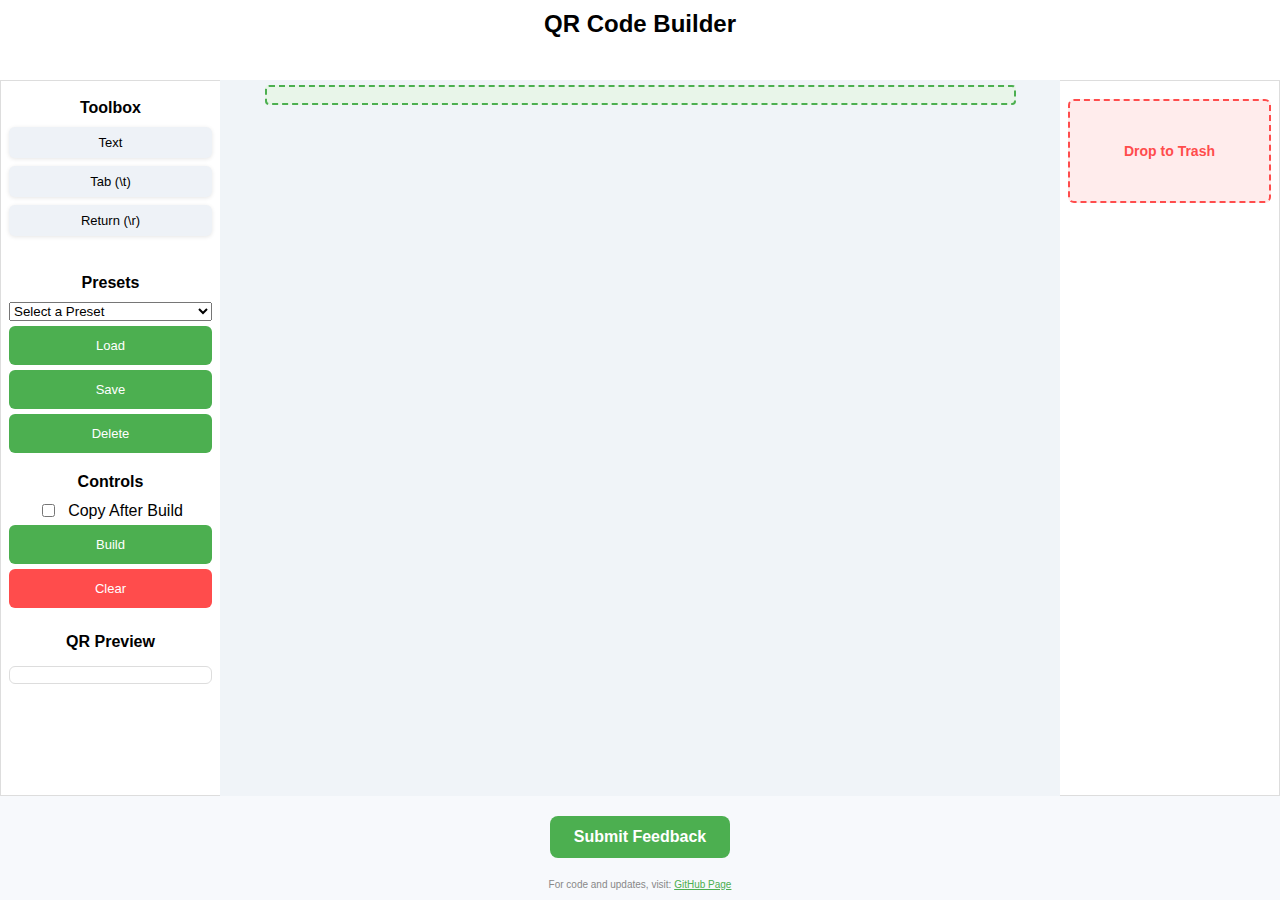
<file: index.html>
<!DOCTYPE html>
<html lang="en">
<head>
<meta charset="UTF-8">
<title>QR Builder – Visual Mode</title>
<style>
:root {
  --color-bg: #f7f9fc;
  --color-canvas: #f0f4f8;
  --color-panel: #ffffff;
  --color-primary: #4caf50;
  --color-danger: #ff4c4c;
  --radius: 6px;
  --side-w: 220px;
  --font: 'Roboto', sans-serif;
  --header-height: 60px;
}

body {
  margin: 0;
  font-family: var(--font);
  background: var(--color-bg);
  display: flex;
  flex-direction: column;
  height: 100vh;
  overflow: hidden;
}

.page-header {
  height: var(--header-height);
  background: var(--color-panel);
  padding: 10px;
  text-align: center;
  font-size: 24px;
  font-weight: bold;
  box-shadow: 0 2px 5px rgba(0,0,0,0.1);
  flex-shrink: 0;
}

.layout {
  flex: 1;
  display: flex;
  overflow: hidden;
}

.panel {
  width: var(--side-w);
  background: var(--color-panel);
  border: 1px solid #ddd;
  padding: 8px;
  box-sizing: border-box;
  display: flex;
  flex-direction: column;
}

.toolbox { border-right: none; }
.garbage { border-left: none; }

.panel h3 {
  text-align: center;
  margin: 10px 0;
  font-size: 16px;
}

.toolbox-item {
  background: #eef2f7;
  margin-bottom: 8px;
  padding: 8px;
  border-radius: var(--radius);
  text-align: center;
  cursor: grab;
  user-select: none;
  font-size: 13px;
  box-shadow: 0 1px 4px rgba(0,0,0,0.1);
}

.qr-preview {
  background: var(--color-panel);
  border: 1px solid #ddd;
  border-radius: var(--radius);
  padding: 8px;
  margin-top: 5px;
  display: flex;
  align-items: center;
  justify-content: center;
}

.qr-preview canvas {
  width: 80px;
  height: 80px;
}

.side-controls {
  margin: 0;
  display: flex;
  flex-direction: column;
  gap: 5px;
}

.side-controls select, .side-controls button, .checkbox-container {
  width: 100%;
}

.checkbox-container {
  display: flex;
  align-items: center;
  justify-content: center;
  gap: 10px;
}

.side-controls button {
  padding: 12px;
  border: none;
  border-radius: var(--radius);
  cursor: pointer;
  font-size: 13px;
  background: var(--color-primary);
  color: white;
  transition: background 0.2s;
}

.side-controls button:hover { background: #45a049; }
.side-controls button.clear { background: var(--color-danger); }
.side-controls button.clear:hover { background: #e03e3e; }

.canvas {
  flex: 1;
  background: var(--color-canvas);
  overflow-y: auto;
  padding: 5px;
  display: flex;
  flex-direction: column;
  gap: 8px;
  align-items: center;
}

.block {
  width: 90%;
  background: var(--color-panel);
  padding: 10px;
  border-radius: var(--radius);
  text-align: center;
  box-shadow: 0 2px 6px rgba(0,0,0,0.1);
  cursor: grab;
  user-select: none;
  font-size: 13px;
}

.dropzone {
  width: 90%;
  height: 16px;
  border: 2px dashed var(--color-primary);
  border-radius: 4px;
  background: #e8f5e9;
}

.garbage-drop {
  height: 100px;
  margin-top: 10px;
  border: 2px dashed var(--color-danger);
  border-radius: var(--radius);
  background: #ffecec;
  display: flex;
  align-items: center;
  justify-content: center;
  color: var(--color-danger);
  font-weight: bold;
  font-size: 14px;
}

.spacer { height: 10px; }
.spacer-lg { height: 20px; }
</style>
</head>
<body>
<header class="page-header">
  QR Code Builder
</header>

<div class="layout">

<aside class="panel toolbox">
  <h3>Toolbox</h3>
  <div class="toolbox-item" draggable="true" data-type="text" title="Insert a plain text block. After inserted, double-click to rename">Text</div>
  <div class="toolbox-item" draggable="true" data-type="tab" title="Insert a Tab character block (\t). After inserted, double-click to rename">Tab (\t)</div>
  <div class="toolbox-item" draggable="true" data-type="return" title="Insert a Return character block (\r). After inserted, double-click to rename">Return (\r)</div>
  <div class="spacer"></div>
	
  <div class="spacer"></div>

  <h3>Presets</h3>
  <div class="side-controls">
    <select id="presetSelect" title="Choose a saved preset"></select>
    <button id="loadPresetBtn" title="Load the selected preset into the canvas">Load</button>
    <button id="savePresetBtn" title="Save the current build as a preset">Save</button>
    <button id="deletePresetBtn" title="Delete the currently selected preset">Delete</button>
  </div>

  <div class="spacer"></div>

  <h3>Controls</h3>
  <div class="side-controls">
    <div class="checkbox-container" title="If enabled, the QR code image will be copied to clipboard after generation">
      <input type="checkbox" id="copyToggle">
      <label for="copyToggle">Copy After Build</label>
    </div>
    <button id="generateBtn" title="Build and display the QR code">Build</button>
    <button id="clearBtn" class="clear" title="Clear all blocks from the canvas">Clear</button>
    <div class="spacer"></div>
  </div>

  <h3>QR Preview</h3>
  <div class="qr-preview" id="qrPreview"></div>
</aside>


<div class="canvas" id="canvas"></div>

<aside class="panel garbage">
  <div id="garbageDrop" class="garbage-drop" title="Drop blocks here to delete them">Drop to Trash</div>
</aside>

</div>

<footer style="margin-top:10px; text-align:center; font-size:10px; color:#888;">
  <a href="https://forms.office.com/r/BQ31NpaecJ" 
	 target="_blank" 
	 style="display: inline-block; background-color: #4CAF50; color: white; padding: 12px 24px; border-radius: 8px; text-decoration: none; font-size: 16px; font-weight: bold; margin-top: 10px;">
	Submit Feedback
  </a>
  <br><br>
  <p>For code and updates, visit: <a href="https://github.com/OffTheClockStudios/QR-Code-Builder/tree/main" target="_blank" style="color:#4CAF50;">GitHub Page</a></p>
</footer>

</body>
<script src="qrcode.min.js"></script>
<script>
const canvasEl = document.getElementById('canvas');
const qrPreview = document.getElementById('qrPreview');
const garbageDrop = document.getElementById('garbageDrop');
const presetSelect = document.getElementById('presetSelect');

const BlockManager = {
  blocks: [],

  add(type, label, pos = null) {
    this.blocks.splice(pos == null ? this.blocks.length : pos, 0, { type, label });
    this.rebuild();
  },

  update(idx, label) {
    this.blocks[idx].label = label;
    this.rebuild();
  },

  clear() {
    this.blocks = [];
    this.rebuild();
    qrPreview.innerHTML = '';
  },

  rebuild() {
    canvasEl.innerHTML = '';
    if (this.blocks.length === 0) {
      canvasEl.append(Drag.createDropzone(0)); // Important: allow dropping even when empty
    } else {
      this.blocks.forEach((b, i) => {
        canvasEl.append(Drag.createDropzone(i), Drag.createBlock(b, i));
      });
      canvasEl.append(Drag.createDropzone(this.blocks.length));
    }
  }
};

const Drag = {
  createBlock(data, idx) {
    const el = document.createElement('div');
    el.className = 'block';
    el.textContent = data.type === 'text' ? data.label : `${data.label} (${data.type})`;
    el.draggable = true;
    el.ondragstart = e => e.dataTransfer.setData('index', idx);
    el.ondblclick = () => {
      const newLabel = prompt('Edit:', data.label);
      if (newLabel != null) BlockManager.update(idx, newLabel);
    };
    return el;
  },

  createDropzone(pos) {
    const dz = document.createElement('div');
    dz.className = 'dropzone';
    dz.ondragover = e => e.preventDefault();
    dz.ondrop = e => {
      e.preventDefault();
      const from = e.dataTransfer.getData('index');
      const type = e.dataTransfer.getData('text');

      if (from !== '') {
        const blk = BlockManager.blocks.splice(from, 1)[0];
        BlockManager.blocks.splice(pos, 0, blk);
      } else if (type) {
        const label = type === 'text' ? prompt('Text:', '') || 'Text' : (type === 'tab' ? '\t' : '\r');
        BlockManager.add(type, label, pos);
      }
      BlockManager.rebuild();
    };
    return dz;
  }
};

document.querySelectorAll('.toolbox-item').forEach(it =>
  it.addEventListener('dragstart', e => e.dataTransfer.setData('text', it.dataset.type))
);

garbageDrop.ondragover = e => e.preventDefault();
garbageDrop.ondrop = e => {
  e.preventDefault();
  const idx = e.dataTransfer.getData('index');
  if (idx !== '') {
    BlockManager.blocks.splice(idx, 1);
    BlockManager.rebuild();
  }
};

const PresetsManager = {
  key: 'qrbuilder_presets',

  getPresets() {
    return JSON.parse(localStorage.getItem(this.key) || '{}');
  },

  savePresets(presets) {
    localStorage.setItem(this.key, JSON.stringify(presets));
  },

  refreshDropdown() {
    const presets = this.getPresets();
    presetSelect.innerHTML = '<option value="">Select a Preset</option>';
    for (const name in presets) {
      const opt = document.createElement('option');
      opt.value = name;
      opt.textContent = name;
      presetSelect.append(opt);
    }
  },

  saveCurrent() {
    const name = prompt('Name this preset:');
    if (!name) return;
    const presets = this.getPresets();
    presets[name] = JSON.parse(JSON.stringify(BlockManager.blocks));
    this.savePresets(presets);
    this.refreshDropdown();
    presetSelect.value = name; // Automatically select the new preset
  },

  loadSelected() {
    const name = presetSelect.value;
    if (!name) return;
    const presets = this.getPresets();
    if (presets[name]) {
      BlockManager.blocks = JSON.parse(JSON.stringify(presets[name]));
      BlockManager.rebuild();
    }
  },

  deleteSelected() {
    const name = presetSelect.value;
    if (!name) return alert('Select a preset to delete.');
    if (!confirm(`Delete preset "${name}"?`)) return;
    const presets = this.getPresets();
    delete presets[name];
    this.savePresets(presets);
    this.refreshDropdown();
    presetSelect.value = '';
  },

  preloadDefaults() {
    if (!localStorage.getItem(this.key)) {
      this.savePresets({
        "Example 01": [
          { type: "text", label: "Hello" },
          { type: "tab", label: "\t" },
          { type: "text", label: "World" },
          { type: "return", label: "\r" },
          { type: "text", label: "Goodbye" }
        ]
      });
    }
    this.refreshDropdown();
  }
};

// Initialization
PresetsManager.preloadDefaults();
BlockManager.rebuild();

document.getElementById('savePresetBtn').onclick = () => PresetsManager.saveCurrent();
document.getElementById('loadPresetBtn').onclick = () => PresetsManager.loadSelected();
document.getElementById('deletePresetBtn').onclick = () => PresetsManager.deleteSelected();
document.getElementById('generateBtn').onclick = () => {
  const payload = BlockManager.blocks.map(b =>
    b.type === 'tab' ? '\t' : b.type === 'return' ? '\r' : b.label
  ).join('');
  
  qrPreview.innerHTML = '';
  new QRCode(qrPreview, { text: payload, width: 120, height: 120 });

  if (document.getElementById('copyToggle').checked) {
    const canvas = qrPreview.querySelector('canvas'); // <-- Look for canvas
    if (canvas) {
      canvas.toBlob(blob => {
        const clipboardItem = new ClipboardItem({ 'image/png': blob });
        navigator.clipboard.write([clipboardItem]).then(() => {
          alert('✅ QR Code copied to clipboard!');
        }).catch(err => {
          console.error('Copy failed:', err);
          alert('❌ Failed to copy QR Code.');
        });
      });
    }
  }
};
document.getElementById('clearBtn').onclick = () => {
  if (confirm('Clear all blocks?')) BlockManager.clear();
};
</script>

</html>
</file>
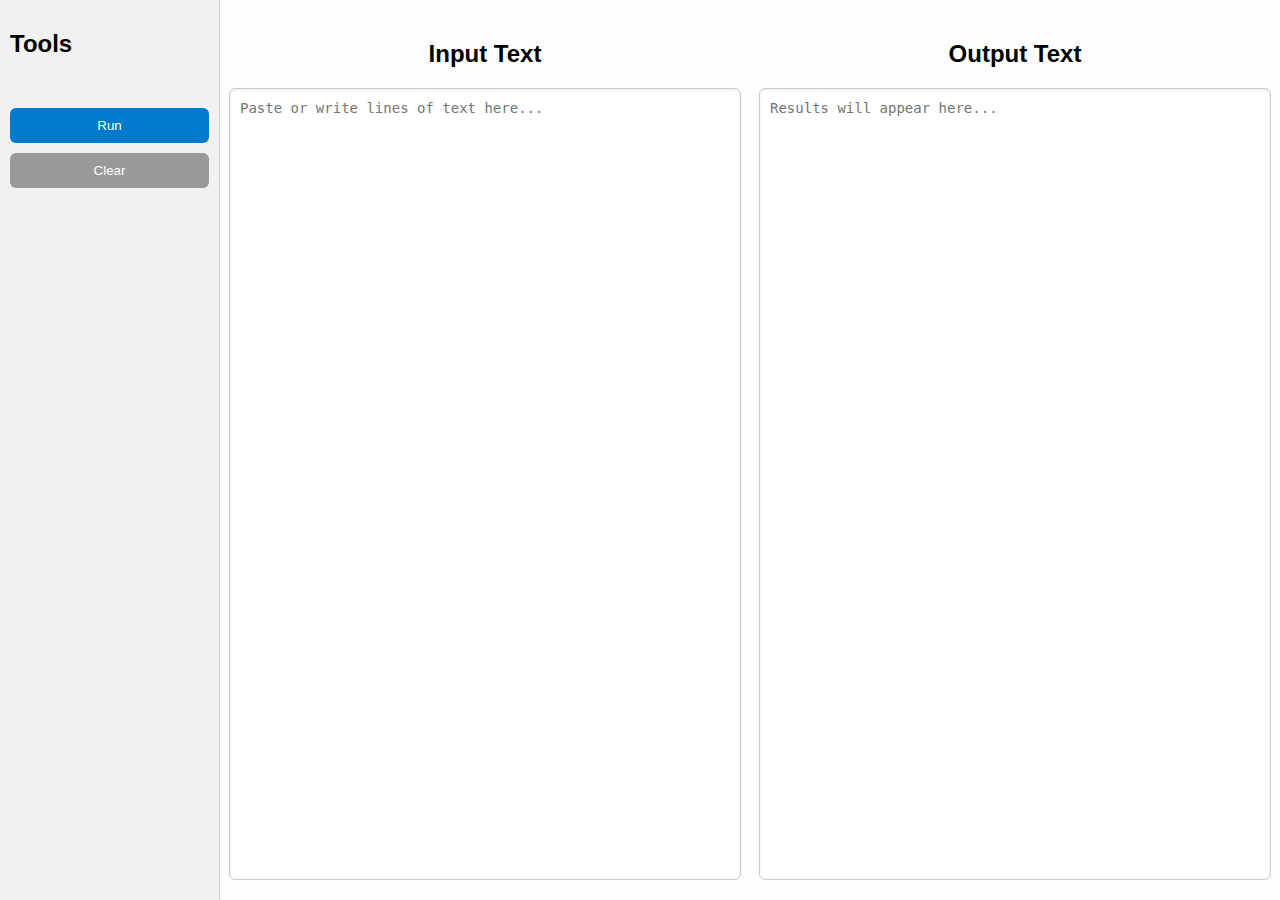
<file: fuzzies.html>
<!DOCTYPE html>
<html lang="en">
<head>
  <meta charset="UTF-8" />
  <meta name="viewport" content="width=device-width, initial-scale=1.0" />
  <title>Fuzzy Line Tool</title>
  <style>
    body {
      margin: 0;
      font-family: 'Segoe UI', sans-serif;
      display: flex;
      height: 100vh;
      background-color: #fdfdfd;
    }

    #left-panel {
      width: 220px;
      display: flex;
      flex-direction: column;
      background-color: #f1f1f1;
      padding: 10px;
      box-sizing: border-box;
      border-right: 1px solid #ccc;
    }

    .tool-btn {
      background-color: #e3eaf3;
      border: none;
      padding: 10px;
      margin-bottom: 8px;
      border-radius: 8px;
      font-weight: 600;
      cursor: pointer;
      transition: all 0.2s ease;
    }

    .tool-btn:hover,
    .tool-btn.selected {
      background-color: #007acc;
      color: white;
    }

    #main {
      display: flex;
      flex: 1;
    }

    .text-area {
      width: 50%;
      padding: 20px;
      box-sizing: border-box;
      display: flex;
      flex-direction: column;
      align-items: center;
      justify-content: center;
    }

    textarea {
      width: 100%;
      height: 100%;
      resize: none;
      padding: 10px;
      border: 1px solid #ccc;
      border-radius: 6px;
      font-size: 14px;
      line-height: 1.4;
      box-shadow: inset 0 1px 3px rgba(0,0,0,0.1);
    }

    #parameters {
      padding: 10px 0;
    }

    #parameters label {
      display: block;
      margin-bottom: 6px;
    }

    #parameters input {
      width: 100%;
      padding: 5px;
      margin-top: 2px;
      box-sizing: border-box;
    }

    #run-button {
      margin-top: 10px;
      background-color: #007acc;
      color: white;
      border: none;
      padding: 10px;
      border-radius: 6px;
      cursor: pointer;
    }

    #run-button:hover {
      background-color: #005f99;
    }
  </style>
</head>
<body>
  <div id="left-panel">
    <h2>Tools</h2>
    <div id="tool-buttons"></div>
    <div id="parameters"></div>
    <button id="run-button">Run</button>
    <button id="clear-button" style="margin-top: 10px; background-color: #999; color: white; border: none; padding: 10px; border-radius: 6px; cursor: pointer;">Clear</button>
  </div>
  <div id="main">
    <div class="text-area">
      <h2>Input Text</h2>
      <textarea id="input-text" placeholder="Paste or write lines of text here..."></textarea>
    </div>
    <div class="text-area">
      <h2>Output Text</h2>
      <textarea id="output-text" readonly placeholder="Results will appear here..."></textarea>
    </div>
  </div>
  <script type="module">
    import { fuzzy } from 'https://cdn.skypack.dev/fast-fuzzy';

    const tools = {
      analyzeText: { name: "Similarity Score 1" },
      analyzeText2: { name: "Similarity Score 2" },
      findDuplicates: { name: "Find Duplicates" },
      findCommonWords: { name: "Find Common Words", params: [{ label: "Min Length", name: "minLength", type: "number", value: 3, min: 1 }] },
      findCommonPrefixes: {
        name: "Find Common Prefixes",
        params: [{ label: "Min Length", name: "minLength", type: "number", value: 3, min: 1 }]
      },
      findCommonSuffixes: {
        name: "Find Common Suffixes",
        params: [{ label: "Min Length", name: "minLength", type: "number", value: 3, min: 1 }]
      },
      normalizeLines: { name: "Normalize Lines" },
      clusterLines: {
        name: "Cluster Lines",
        params: [{ label: "Threshold", name: "threshold", type: "number", value: 0.6, min: 0, max: 1, step: 0.05 }]
      },
      exploreNGrams: {
        name: "Explore N-Grams",
        params: [
          { label: "N", name: "n", type: "number", value: 2, min: 1 },
          { label: "Min Count", name: "minCount", type: "number", value: 2, min: 1 }
        ]
      }
    };

    let selectedTool = null;

    const toolButtonsContainer = document.getElementById("tool-buttons");
    const parametersContainer = document.getElementById("parameters");

    Object.entries(tools).forEach(([key, tool]) => {
      const btn = document.createElement("button");
      btn.className = "tool-btn";
      btn.textContent = tool.name;
      btn.dataset.tool = key;
      btn.onclick = () => selectTool(key, btn);
      toolButtonsContainer.appendChild(btn);
    });

    function selectTool(key, btn) {
      selectedTool = key;
      document.querySelectorAll(".tool-btn").forEach(b => b.classList.remove("selected"));
      btn.classList.add("selected");
      showParameters(key);

      // 🔁 Auto-run tool after switching
      const input = document.getElementById("input-text").value;
      const params = {};
      parametersContainer.querySelectorAll("input").forEach(el => {
        const val = el.type === 'number' ? parseFloat(el.value) : el.value;
        params[el.name] = val;
      });
      document.getElementById("output-text").value = runTool(selectedTool, input, params);
    }

    function showParameters(toolKey) {
      const tool = tools[toolKey];
      parametersContainer.innerHTML = "";
      if (!tool.params) return;

      tool.params.forEach(param => {
        const label = document.createElement("label");
        const input = document.createElement("input");
        input.type = param.type;
        input.name = param.name;
        input.value = param.value;
        if (param.min !== undefined) input.min = param.min;
        if (param.max !== undefined) input.max = param.max;
        if (param.step !== undefined) input.step = param.step;

        // Auto-run when parameter changes
        input.addEventListener("input", () => {
          const inputText = document.getElementById("input-text").value;
          if (!inputText.trim()) return;
          const params = {};
          parametersContainer.querySelectorAll("input").forEach(el => {
            const val = el.type === 'number' ? parseFloat(el.value) : el.value;
            params[el.name] = val;
          });
          document.getElementById("output-text").value = runTool(selectedTool, inputText, params);
        });

        label.textContent = param.label + ":";
        label.appendChild(input);
        parametersContainer.appendChild(label);
      });
    }

    document.getElementById("run-button").onclick = () => {
      const input = document.getElementById("input-text").value;
      const params = {};
      parametersContainer.querySelectorAll("input").forEach(el => {
        const val = el.type === 'number' ? parseFloat(el.value) : el.value;
        params[el.name] = val;
      });
      document.getElementById("output-text").value = runTool(selectedTool, input, params);
    };

    function runTool(tool, input, params) {
      const lines = input.trim().split("\n").map(line => line.trim()).filter(Boolean);

      switch (tool) {
        case 'analyzeText': return analyzeText(lines);
        case 'analyzeText2': return analyzeText2(lines);
        case 'findDuplicates': return findDuplicates(lines);
        case 'findCommonWords': return findCommonWords(input, params.minLength);
        case 'findCommonPrefixes': return findCommonPrefixes(lines, params.minLength);
        case 'findCommonSuffixes': return findCommonSuffixes(lines, params.minLength);
        case 'normalizeLines': return normalizeLines(lines);
        case 'clusterLines': return clusterLines(lines, params.threshold);
        case 'exploreNGrams': return exploreNGrams(lines, params.n, params.minCount);
        default: return 'Tool not implemented.';
      }
    }

    function analyzeText(lines) {
      const scores = lines.map((lineA, i) => {
        let total = 0;
        let count = 0;
        for (let j = 0; j < lines.length; j++) {
          if (i !== j) {
            total += fuzzy(lineA, lines[j]);
            count++;
          }
        }
        return { line: lineA, avgSimilarity: count ? total / count : 0 };
      });
      scores.sort((a, b) => b.avgSimilarity - a.avgSimilarity);
      return scores.map((s, i) => `${i + 1}. [avg similarity: ${s.avgSimilarity.toFixed(3)}] - ${s.line}`).join("\n") || "No lines to compare.";
    }

    function analyzeText2(lines) {
      const scores = lines.map((lineA, i) => {
        let total = 0;
        let count = 0;
        for (let j = 0; j < lines.length; j++) {
          if (i !== j) {
            total += similarityScore2(lineA, lines[j]);
            count++;
          }
        }
        return { line: lineA, avgSimilarity: count ? total / count : 0 };
      });
      scores.sort((a, b) => b.avgSimilarity - a.avgSimilarity);
      return scores.map((s, i) => `${i + 1}. [avg similarity: ${s.avgSimilarity.toFixed(3)}] - ${s.line}`).join("\n") || "No lines to compare.";
    }

    function similarityScore2(a, b) {
      const maxLength = Math.max(a.length, b.length);
      if (maxLength === 0) return 1;
      return 1 - levenshtein(a.toLowerCase(), b.toLowerCase()) / maxLength;
    }

    function levenshtein(a, b) {
      const matrix = Array.from({ length: a.length + 1 }, (_, i) => Array(b.length + 1).fill(0));
      for (let i = 0; i <= a.length; i++) matrix[i][0] = i;
      for (let j = 0; j <= b.length; j++) matrix[0][j] = j;
      for (let i = 1; i <= a.length; i++) {
        for (let j = 1; j <= b.length; j++) {
          matrix[i][j] = a[i - 1] === b[j - 1]
            ? matrix[i - 1][j - 1]
            : 1 + Math.min(matrix[i - 1][j], matrix[i][j - 1], matrix[i - 1][j - 1]);
        }
      }
      return matrix[a.length][b.length];
    }

    function findDuplicates(lines) {
      const seen = new Map();
      const duplicates = [];
      lines.forEach((line, i) => {
        const lower = line.toLowerCase();
        if (seen.has(lower)) {
          duplicates.push(`Duplicate: "${line}" (Line ${i + 1}, original on Line ${seen.get(lower) + 1})`);
        } else {
          seen.set(lower, i);
        }
      });
      return duplicates.length ? duplicates.join("\n") : "No duplicates found.";
    }

    function findCommonWords(input, minLength = 3) {
      const words = input.toLowerCase().match(/\b\w+\b/g);
      const counts = {};
      if (!words) return "No words found.";
      words.forEach(word => {
        if (word.length >= minLength) {
          counts[word] = (counts[word] || 0) + 1;
        }
      });
      return Object.entries(counts)
        .sort((a, b) => b[1] - a[1])
        .map(([word, count]) => `${word}: ${count}`)
        .slice(0, 30).join("\n") || "No significant words found.";
    }

    function findCommonPrefixes(lines, minLength = 3) {
      const counts = {};
      for (let line of lines) {
        for (let i = minLength; i <= line.length; i++) {
          const prefix = line.slice(0, i);
          counts[prefix] = (counts[prefix] || 0) + 1;
        }
      }

      const results = Object.entries(counts)
        .filter(([prefix]) => prefix.length >= minLength)
        .sort((a, b) => b[1] - a[1] || a[0].length - b[0].length)
        .map(([prefix, count]) => `"${prefix}" (shared by ${count} lines)`);

      return results.length
        ? `Top prefixes:\n${results.slice(0, 5).join("\n")}`
        : "No significant common prefix found.";
    }

    function findCommonSuffixes(lines, minLength = 3) {
      const counts = {};
      for (let line of lines) {
        for (let i = line.length - minLength; i >= 0; i--) {
          const suffix = line.slice(i);
          if (suffix.length >= minLength) {
            counts[suffix] = (counts[suffix] || 0) + 1;
          }
        }
      }

      const results = Object.entries(counts)
        .filter(([suffix]) => suffix.length >= minLength)
        .sort((a, b) => b[1] - a[1] || a[0].length - b[0].length)
        .map(([suffix, count]) => `"${suffix}" (shared by ${count} lines)`);

      return results.length
        ? `Top suffixes:\n${results.slice(0, 5).join("\n")}`
        : "No significant common suffix found.";
    }

    function normalizeLines(lines) {
      return lines.map(line => line.toLowerCase().replace(/[^\w\s]/g, '').trim()).join("\n");
    }

    function clusterLines(lines, threshold = 0.6) {
      const tokenSets = lines.map(line => new Set(line.toLowerCase().split(/\s+/)));
      const clusters = [], assigned = Array(lines.length).fill(false);
      const jaccard = (a, b) => {
        const intersection = new Set([...a].filter(x => b.has(x)));
        const union = new Set([...a, ...b]);
        return intersection.size / union.size;
      };
      for (let i = 0; i < lines.length; i++) {
        if (assigned[i]) continue;
        const cluster = [lines[i]];
        assigned[i] = true;
        for (let j = i + 1; j < lines.length; j++) {
          if (!assigned[j] && jaccard(tokenSets[i], tokenSets[j]) >= threshold) {
            cluster.push(lines[j]);
            assigned[j] = true;
          }
        }
        clusters.push(cluster);
      }
      return clusters.map((group, i) => `Cluster ${i + 1} (${group.length} lines):\n` + group.map(line => `  - ${line}`).join("\n")).join("\n\n") || "No clusters found.";
    }

    function exploreNGrams(lines, n = 2, minCount = 2) {
      const counts = {};
      lines.forEach(line => {
        const words = line.toLowerCase().split(/\s+/).filter(Boolean);
        for (let i = 0; i <= words.length - n; i++) {
          const ngram = words.slice(i, i + n).join(" ");
          counts[ngram] = (counts[ngram] || 0) + 1;
        }
      });
      return Object.entries(counts)
        .filter(([_, count]) => count >= minCount)
        .sort((a, b) => b[1] - a[1])
        .map(([phrase, count]) => `${phrase}: ${count}`)
        .join("\n") || `No ${n}-grams found that occur at least ${minCount} times.`;
    }
    
  document.getElementById("clear-button").onclick = () => {
    document.getElementById("input-text").value = "";
    document.getElementById("output-text").value = "";
    selectedTool = null;
    parametersContainer.innerHTML = "";
    document.querySelectorAll(".tool-btn").forEach(b => b.classList.remove("selected"));
  };
  </script>
</body>
</html>
</file>
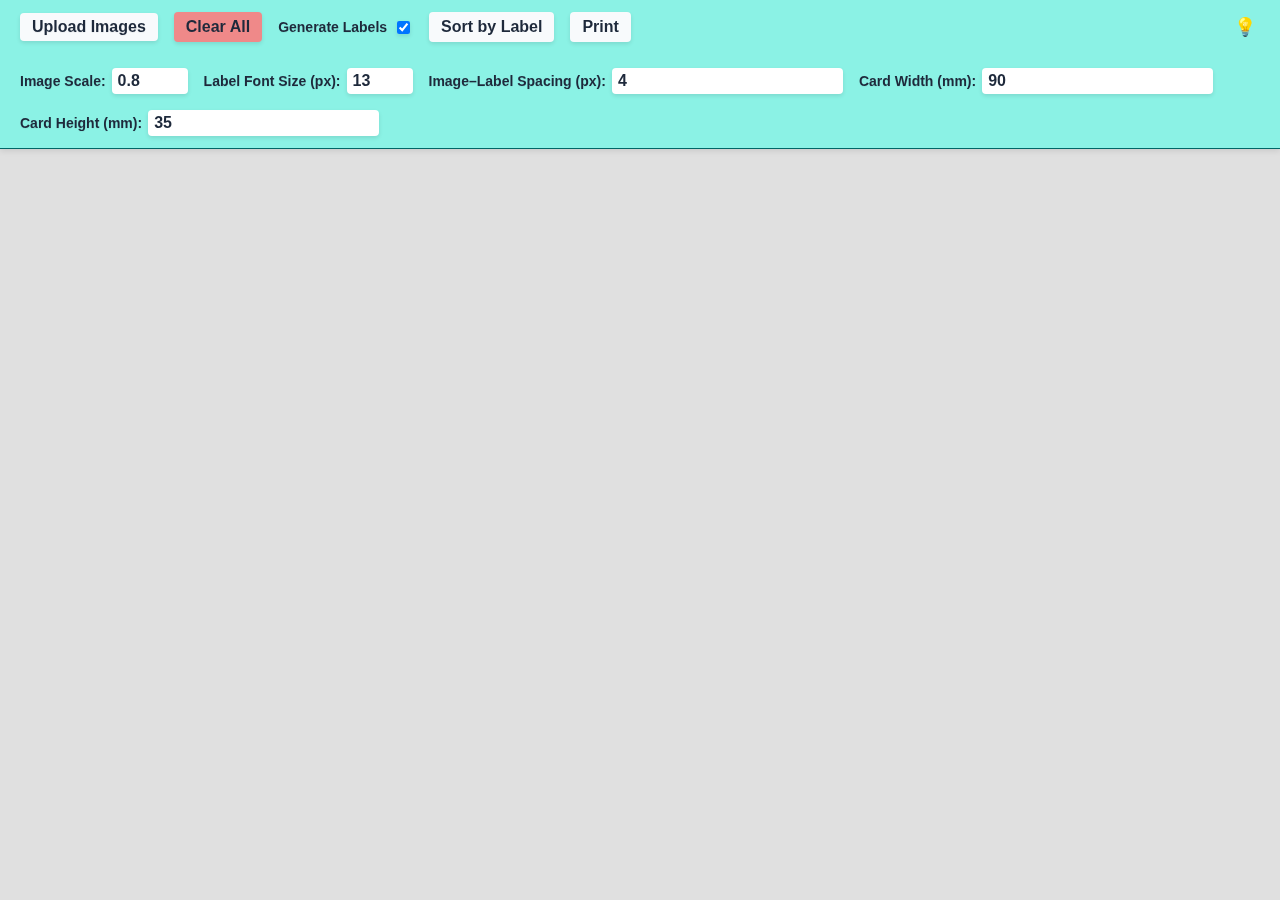
<file: print.html>
<!DOCTYPE html>
<html lang="en">
<head>
  <meta charset="UTF-8" />
  <meta name="viewport" content="width=device-width, initial-scale=1.0"/>
  <title>Card Print Layout</title>
  <style>
    :root {
      --card-width: 90.00mm;
      --card-height: 35.00mm;
      --bg: #8bf2e5;
      --white: #fff;
      --text: #1e293b;
      --primary: #F8FAFC;
      --primary-hover: #cad7e4;
      --danger: #ef8989;
      --danger-hover: #ee6d6d;
      --border: #006666;
    }

    * { box-sizing: border-box; }
    body {
      margin: 0;
      font-family: sans-serif;
      background: #e0e0e0;
      min-height: 100vh;
      display: flex;
      flex-direction: column;
    }

    /* Toolbar */
    #toolbar {
      position: fixed;
      top: 0; left: 0;
      width: 100%;
      padding: 12px 20px;
      background: var(--bg);
      color: var(--white);
      border-bottom: 1px solid var(--border);
      box-shadow: 0 2px 6px rgba(0,0,0,0.1);
      z-index: 10;
      display: flex;
      flex-direction: column;
      gap: 8px;
      font-size: 14px;
    }

    .toolbar-row {
      display: flex;
      flex-wrap: wrap;
      gap: 16px;
      align-items: center;
    }

    /* Labels & inputs */
    label {
      display: inline-flex;
      align-items: center;
      gap: 6px;
      font-weight: bold;
      font-size: 14px;
      color: var(--text);
      line-height: 1;
      text-shadow: 0 1px 1px rgba(0,0,0,0.05);
    }

    input[type="number"],
    input[type="checkbox"] {
      padding: 4px 6px;
      font-size: 16px;
      font-weight: bold;
      border: none;
      border-radius: 4px;
      background: var(--white);
      color: var(--text);
      box-shadow: 0 2px 4px rgba(0,0,0,0.1);
      transition: box-shadow 0.2s, border-color 0.2s;
    }

    input[type="number"]:hover,
    input[type="checkbox"]:hover {
      box-shadow: 0 4px 8px rgba(0,0,0,0.15);
    }

    input:focus {
      outline: none;
      border-color: var(--primary);
      box-shadow: 0 0 0 3px rgba(14,116,144,0.2);
    }

    /* Buttons & upload */
    .btn,
    .custom-upload {
      padding: 6px 12px;
      font-size: 16px;
      font-weight: bold;
      border: none;
      border-radius: 4px;
      cursor: pointer;
      transition: background-color 0.2s, box-shadow 0.2s;
      box-shadow: 0 2px 4px rgba(0,0,0,0.1);
    }

    .btn-primary,
    .custom-upload {
      background: var(--primary);
      color: var(--text);
    }

    .btn-primary:hover,
    .custom-upload:hover {
      background: var(--primary-hover);
      box-shadow: 0 4px 8px rgba(0,0,0,0.15);
    }

    .btn-danger {
      background: var(--danger);
      box-shadow: 0 2px 4px rgba(0,0,0,0.1);
      color: var(--text);
    }
    .btn-danger:hover {
      background: var(--danger-hover);
      box-shadow: 0 4px 6px rgba(0,0,0,0.1);
    }

    .btn:focus,
    .custom-upload:focus,
    .btn-danger:focus {
      outline: none;
      box-shadow: 0 0 0 3px rgba(14,116,144,0.2), 0 2px 4px rgba(0,0,0,0.1);
    }

    #cardList {
      margin-top: 10px;
      flex: 1;
      overflow: auto;
      display: grid;
      grid-template-columns: repeat(auto-fit, var(--card-width));
      gap: 10mm;
      justify-content: center;
      padding: 20mm;
      flex-direction: column;
    }

    .card-box {
      position: relative;
      width: var(--card-width);
      height: var(--card-height);
      border: 1px solid #000;
      display: flex;
      flex-direction: column;
      justify-content: center;
      align-items: center;
      background: white;
      padding: 0px;
      transition: border 0.2s ease;
      box-sizing: border-box;
      break-inside: avoid;
      page-break-inside: avoid;
    }

    .card-box.active {
      border: 3px solid #4fc3f7;
    }

    .card-box img {
      max-height: 100px;
      max-width: 100%;
      object-fit: contain;
      transition: transform 0.2s ease;
    }

    .label {
      text-align: center;
      font-weight: bold;
      margin-top: 4px;
      width: 100%;
    }
    
    .page-visual {
      grid-column: 1 / -1; /* spans all columns */
      display: flex;
      justify-content: center;
      align-items: center;
      margin: 5mm 0;
      color: #888;
      font-weight: bold;
      font-size: 14px;
      position: relative;
    }

    .page-visual::before {
      content: "";
      flex: 1;
      height: 1px;
      background: rgba(0,0,0,0.1);
      margin-right: 10px;
    }

    .page-visual::after {
      content: "";
      flex: 1;
      height: 1px;
      background: rgba(0,0,0,0.1);
      margin-left: 10px;
    }
    
    .remove-button {
      position: absolute;
      top: 4px;
      right: 4px;
      background: var(--danger);
      color: white;
      border: none;
      border-radius: 50%;
      font-weight: bold;
      font-size: 12px;
      line-height: 1;
      width: 22px;
      height: 22px;
      cursor: pointer;
      box-shadow: 0 1px 4px rgba(0,0,0,0.2);
      display: flex;
      align-items: center;
      justify-content: center;
      z-index: 2;
    }

    .remove-button:hover {
      background: var(--danger-hover);
    }
    
    .toolbar-tip {
      font-size: 18px;
      background: transparent;
      border: none;
      cursor: pointer;
      color: var(--text);
      padding: 4px;
      margin-left: auto;
      align-self: flex-start;
    }

    .toolbar-tip:hover {
      color: var(--border);
    }

    dialog#tips {
      border: none;
      border-radius: 8px;
      padding: 24px 28px;
      max-width: 550px; /* Increased from 400px */
      width: 90%;        /* Makes it responsive */
      font-size: 16px;   /* Increased from 14px */
      box-shadow: 0 4px 12px rgba(0,0,0,0.2);
    }

    dialog#tips::backdrop {
      background: rgba(0, 0, 0, 0.3);
    }

    dialog#tips h2 {
      margin-top: 0;
    }

    .spacer { display: block; }
    .spacer--small { height: 10px; }
    .spacer--large { height: 80px; }

    @media print {
      #cardList {
        align-content: start !important;
        margin: 0 !important;
        padding: 0 !important;
        gap: 0 !important;
        overflow: visible !important; /* Prevent scrollbar from appearing in print */
      }

      #toolbar,
      #labelControls,
      .spacer {
        display: none !important;
      }

      body {
        background: none;
        overflow: visible !important; /* Also ensure body doesn't clip content */
      }

      .card-box.active {
        border: 1px solid #000 !important;
        page-break-inside: avoid;
        break-inside: avoid;
      }

      .page-visual {
        display: none !important;
      }
      
      .remove-button {
        display: none !important;
      }
    }

  </style>
</head>
<body>
  <div id="toolbar">
    <div class="toolbar-row">
      <label class="custom-upload">
        Upload Images
        <input type="file" id="uploader" multiple accept="image/*" hidden />
      </label>
      <button class="btn btn-danger" id="clearButton">Clear All</button>
      <label>
        Generate Labels
        <input type="checkbox" id="showLabels" checked />
      </label>
      <button class="btn btn-primary" id="sortButton">Sort by Label</button>
      <button class="btn btn-primary" id="printButton">Print</button>
      <button class="toolbar-tip" id="openTips" title="View tips">💡</button>
      </div>
      <dialog id="tips" aria-labelledby="tips-title">
        <h2 id="tips-title">What’s New in v1.0.9</h2>

        <h3 id="tips-recent">Tips:</h3>
        <ul>
          <li>Double-click a card to select it. Use ←/→ to move it, or click ❌ to remove it.</li>
          <div class="spacer--small"></div>
          <li>Page breaks are based on US Letter pages with two columns per page.</li>
          <div class="spacer--small"></div>
          <li>To make this simple, adjust your window so two columns are visible.</li>
          <div class="spacer--small"></div>
          <li>If this format is helpful, more features and UI improvements may be added in the future.</li>
        </ul>
        <div class="spacer--large"></div>
        <button class="btn btn-danger" id="closeTips" type="button">Close</button>
      </dialog>
    <div class="spacer spacer--small"></div>
    <div class="toolbar-row" id="labelControls">
      <label>
        Image Scale:
        <input type="number" id="scale" min="0.1" max="5" step="0.1" value="0.8" />
      </label>
      <label>
        Label Font Size (px):
        <input type="number" id="fontSize" min="6" max="48" step="1" value="13" />
      </label>
      <label>
        Image–Label Spacing (px):
        <input type="number" id="spacing" value="4" step="1" />
      </label>
      <label>
        Card Width (mm):
        <input type="number" id="cardWidth" value="90" step="0.1" min="10" />
      </label>
      <label>
        Card Height (mm):
        <input type="number" id="cardHeight" value="35" step="0.1" min="10" />
      </label>
    </div>
  </div>

  <div id="cardList"></div>

  <script>
    const uploader = document.getElementById('uploader');
    const cardList = document.getElementById('cardList');
    const showLabelsCheckbox = document.getElementById('showLabels');
    const scaleInput = document.getElementById('scale');
    const fontSizeInput = document.getElementById('fontSize');
    const spacingInput = document.getElementById('spacing');
    const cardWidthInput = document.getElementById('cardWidth');
    const cardHeightInput = document.getElementById('cardHeight');

    let fileList = [];
    let activeCardName = null;
    
    function updateCardSize() {
      const width = parseFloat(cardWidthInput.value);
      const height = parseFloat(cardHeightInput.value);

      document.documentElement.style.setProperty('--card-width', `${width}mm`);
      document.documentElement.style.setProperty('--card-height', `${height}mm`);

      // Update grid column logic too
      cardList.style.gridTemplateColumns = `repeat(auto-fit, ${width}mm)`;

      renderCards();
    }

    cardWidthInput.addEventListener('input', updateCardSize);
    cardHeightInput.addEventListener('input', updateCardSize);

    uploader.addEventListener('change', e => {
      const files = Array.from(e.target.files);
      files.forEach(file => {
        const reader = new FileReader();
        reader.onload = event => {
          fileList.push({ src: event.target.result, name: file.name });
          renderCards();
        };
        reader.readAsDataURL(file);
      });
    });

    document.getElementById('clearButton').addEventListener('click', () => {
      if (confirm('Clear all cards?')) {
        fileList = [];
        cardList.innerHTML = '';
        uploader.value = '';
        activeCardName = null;
      }
    });

    [showLabelsCheckbox, scaleInput, fontSizeInput, spacingInput].forEach(input =>
      input.addEventListener('input', renderCards)
    );

    function createCardBox(data, index) {
      const box = document.createElement('div');
      box.className = 'card-box';

      // Image
      const img = document.createElement('img');
      img.src = data.src;
      img.dataset.filename = data.name;
      img.style.transform = `scale(${scaleInput.value})`;

      img.addEventListener('dblclick', (e) => {
        e.stopPropagation();
        const isActive = box.classList.contains('active');
        document.querySelectorAll('.card-box.active').forEach(b => b.classList.remove('active'));
        if (!isActive) {
          box.classList.add('active');
          activeCardName = data.name;
        } else {
          activeCardName = null;
        }
        renderCards(); // <- re-render to show/hide remove button
      });

      box.appendChild(img);

      // Label
      if (showLabelsCheckbox.checked) {
        const label = document.createElement('div');
        label.className = 'label';
        label.contentEditable = true;
        label.textContent = data.name.replace(/\.[^/.]+$/, '');
        label.style.fontSize = `${fontSizeInput.value}px`;
        label.style.marginTop = `${spacingInput.value}px`;
        box.appendChild(label);
      }

      if (data.name === activeCardName) {
        box.classList.add('active');

        const closeBtn = document.createElement('button');
        closeBtn.textContent = '✕';
        closeBtn.className = 'remove-button';
        closeBtn.title = 'Remove card';
        closeBtn.addEventListener('click', (e) => {
          e.stopPropagation();
          fileList = fileList.filter(f => f.name !== data.name);
          activeCardName = null;
          renderCards();
        });

        box.appendChild(closeBtn);
      }

      return box;
    }
    
    function getCardsPerPageEstimate() {
      const usablePageHeight = 279; // mm (Letter)
      const height = parseFloat(getComputedStyle(document.documentElement)
                      .getPropertyValue('--card-height'));
      const gap = 10; // mm

      const rowsPerPage = Math.floor(usablePageHeight / (height + gap));
      return rowsPerPage * 2; // 2 columns
    }

    function renderCards() {
      cardList.innerHTML = '';

      const cardsPerPage = getCardsPerPageEstimate();
      const totalPages = Math.ceil(fileList.length / cardsPerPage);

      for (let page = 0; page < totalPages; page++) {
        const pageStartIndex = page * cardsPerPage;
        const pageEndIndex = pageStartIndex + cardsPerPage;

        const pageLabel = document.createElement('div');
        pageLabel.className = 'page-visual';
        pageLabel.textContent = `Page ${page + 1}`;
        cardList.appendChild(pageLabel);

        const pageCards = fileList.slice(pageStartIndex, pageEndIndex);
        pageCards.forEach((data, index) => {
          const card = createCardBox(data, pageStartIndex + index);
          cardList.appendChild(card);
        });
      }
    }

    document.addEventListener('keydown', (e) => {
      if (!activeCardName) return;

      const index = fileList.findIndex(card => card.name === activeCardName);
      if (index === -1) return;

      let target = index;
      if (e.key === 'ArrowLeft') {
        target = index - 1;
      } else if (e.key === 'ArrowRight') {
        target = index + 1;
      } else {
        return;
      }

      if (target >= 0 && target < fileList.length) {
        const [movingCard] = fileList.splice(index, 1);
        fileList.splice(target, 0, movingCard);
        activeCardName = movingCard.name;
        renderCards();
        e.preventDefault();
      }
    });
    
    document.getElementById('sortButton').addEventListener('click', () => {
      // Get all current card elements
      const cardElements = Array.from(cardList.querySelectorAll('.card-box'));

      // Extract text from label elements
      const sorted = cardElements.sort((a, b) => {
        const labelA = a.querySelector('.label')?.textContent.trim().toLowerCase() || '';
        const labelB = b.querySelector('.label')?.textContent.trim().toLowerCase() || '';
        return labelA.localeCompare(labelB);
      });

      // Create a new fileList based on sorted elements
      fileList = sorted.map(cardEl => {
        const img = cardEl.querySelector('img');
        return {
          src: img.src,
          name: img.dataset.filename
        };
      });

      renderCards();
    });
    
    updateCardSize();
    document.getElementById('printButton').addEventListener('click', () => window.print());
    document.getElementById('openTips').addEventListener('click', () => {
      document.getElementById('tips').showModal();
    });

    document.getElementById('closeTips').addEventListener('click', () => {
      document.getElementById('tips').close();
    });

  </script>
</body>
</html>
</file>
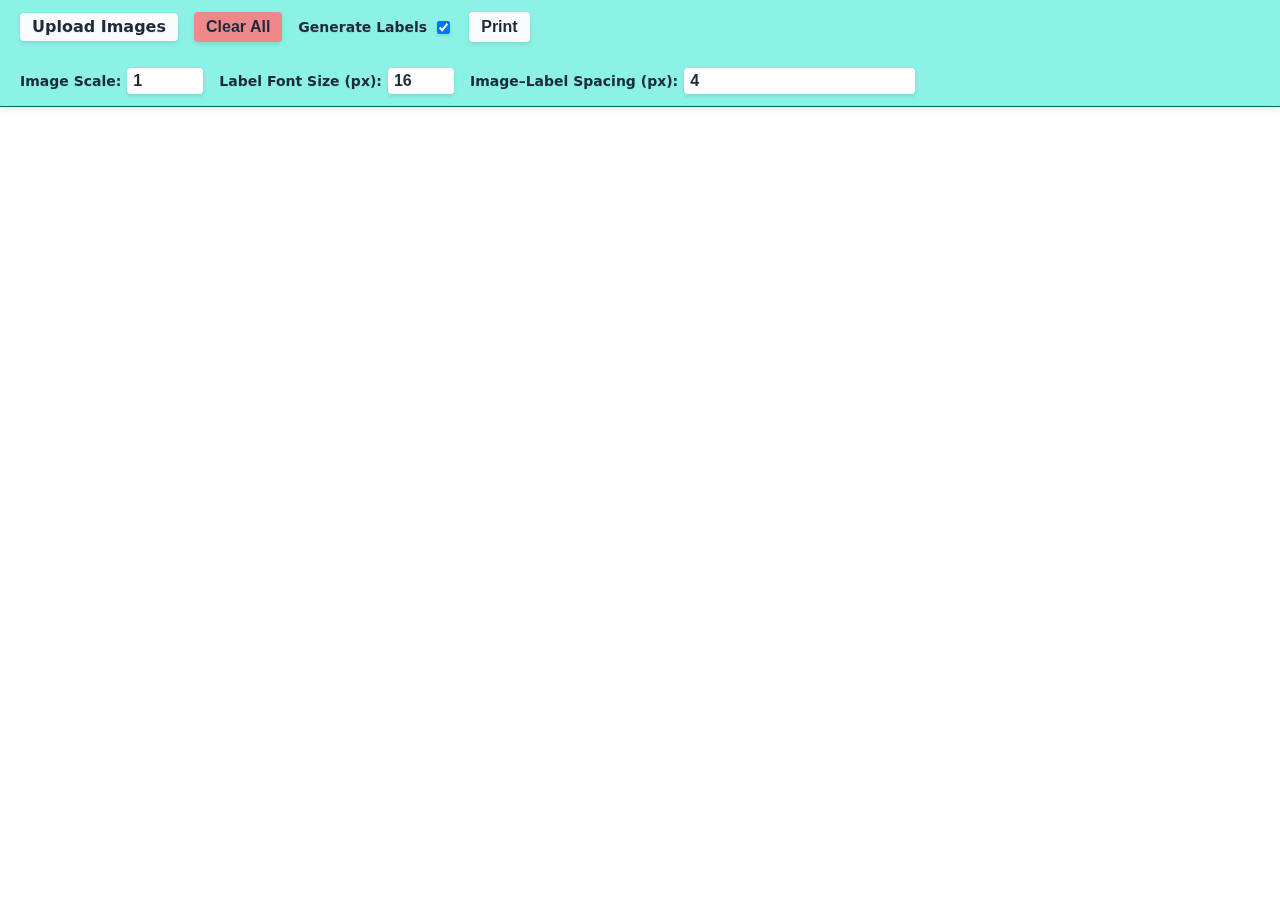
<file: print2.html>
<!DOCTYPE html>
<html lang="en">
<head>
  <meta charset="UTF-8" />
  <meta name="viewport" content="width=device-width, initial-scale=1.0" />
  <title>Card Print Layout</title>
  <style>
    /* Color palette */
    :root {
      --bg: #8bf2e5;
      --white: #fff;
      --text: #1e293b;
      --primary: #F8FAFC;
      --primary-hover: #cad7e4;
      --danger: #ef8989;
      --danger-hover: #ee6d6d;
      --border: #006666;
    }

    /* Reset & base */
    * { box-sizing: border-box; }
    body {
      margin: 0;
      font-family: system-ui, -apple-system, 'Segoe UI', Roboto, sans-serif;
    }

    /* Toolbar */
    #toolbar {
      position: fixed;
      top: 0; left: 0;
      width: 100%;
      padding: 12px 20px;
      background: var(--bg);
      color: var(--white);
      border-bottom: 1px solid var(--border);
      box-shadow: 0 2px 6px rgba(0,0,0,0.1);
      z-index: 10;
      display: flex;
      flex-direction: column;
      gap: 8px;
      font-size: 14px;
    }

    .toolbar-row {
      display: flex;
      flex-wrap: wrap;
      gap: 16px;
      align-items: center;
    }

    /* Labels & inputs */
    label {
      display: inline-flex;
      align-items: center;
      gap: 6px;
      font-weight: bold;
      font-size: 14px;
      color: var(--text);
      line-height: 1;
      text-shadow: 0 1px 1px rgba(0,0,0,0.05);
    }

    input[type="number"],
    input[type="checkbox"] {
      padding: 4px 6px;
      font-size: 16px;
      font-weight: bold;
      border: none;
      border-radius: 4px;
      background: var(--white);
      color: var(--text);
      box-shadow: 0 2px 4px rgba(0,0,0,0.1);
      transition: box-shadow 0.2s, border-color 0.2s;
    }

    input[type="number"]:hover,
    input[type="checkbox"]:hover {
      box-shadow: 0 4px 8px rgba(0,0,0,0.15);
    }

    input:focus {
      outline: none;
      border-color: var(--primary);
      box-shadow: 0 0 0 3px rgba(14,116,144,0.2);
    }

    /* Buttons & upload */
    .btn,
    .custom-upload {
      padding: 6px 12px;
      font-size: 16px;
      font-weight: bold;
      border: none;
      border-radius: 4px;
      cursor: pointer;
      transition: background-color 0.2s, box-shadow 0.2s;
      box-shadow: 0 2px 4px rgba(0,0,0,0.1);
    }

    .btn-primary,
    .custom-upload {
      background: var(--primary);
      color: var(--text);
    }

    .btn-primary:hover,
    .custom-upload:hover {
      background: var(--primary-hover);
      box-shadow: 0 4px 8px rgba(0,0,0,0.15);
    }

    .btn-danger {
      background: var(--danger);
      box-shadow: 0 2px 4px rgba(0,0,0,0.1);
      color: var(--text);
    }
    .btn-danger:hover {
      background: var(--danger-hover);
      box-shadow: 0 4px 6px rgba(0,0,0,0.1);
    }

    .btn:focus,
    .custom-upload:focus,
    .btn-danger:focus {
      outline: none;
      box-shadow: 0 0 0 3px rgba(14,116,144,0.2), 0 2px 4px rgba(0,0,0,0.1);
    }

    /* Grid & cards */
    #grid {
      display: grid;
      grid-template-columns: repeat(auto-fit, 85.6mm);
      gap: 10mm;
      padding: 80px 10mm 10mm;
      justify-items: center;
    }

    .card-box {
      width: 85.6mm;
      height: 53.98mm;
      padding: 2mm;
      background: var(--white);
      border: 1px solid #000;
      display: grid;
      place-items: center;
      overflow: hidden;
    }

    .card-box img {
      max-width: 100%;
      max-height: 100px;
      object-fit: contain;
    }

    .label {
      margin-top: 4px;
      width: 100%;
      text-align: center;
      font-weight: bold;
      white-space: nowrap;
      overflow: hidden;
      text-overflow: ellipsis;
      cursor: text;
    }

    /* Spacers */
    .spacer { display: block; }
    .spacer--small { height: 10px; }
    .spacer--large { height: 80px; }

    /* Print settings */
    @page { size: auto; margin: 0; }
    @media print {
      body { margin: 0; }
      #toolbar, #labelControls, .spacer { display: none; }
      #grid { padding: 0; gap: 0; }
      .card-box { break-inside: avoid; page-break-inside: avoid; }
    }
  </style>
</head>
<body>
  <div id="toolbar">
    <div class="toolbar-row">
      <label class="custom-upload">
        Upload Images
        <input type="file" id="uploader" multiple accept="image/*" hidden />
      </label>
      <button class="btn btn-danger" id="clearButton">Clear All</button>
      <label>
        Generate Labels
        <input type="checkbox" id="showLabels" checked />
      </label>
      <button class="btn btn-primary" id="printButton">Print</button>
    </div>
    <div class="spacer spacer--small"></div>
    <div class="toolbar-row" id="labelControls">
      <label>
        Image Scale:
        <input type="number" id="scale" min="0.1" max="5" step="0.1" value="1" />
      </label>
      <label>
        Label Font Size (px):
        <input type="number" id="fontSize" min="6" max="48" step="1" value="16" />
      </label>
      <label>
        Image–Label Spacing (px):
        <input type="number" id="spacing" value="4" step="1" />
      </label>
    </div>
  </div>
  <div class="spacer spacer--large"></div>
  <div id="grid"></div>

  <script>
    const labelControls = document.getElementById('labelControls');
    const uploader = document.getElementById('uploader');
    const grid = document.getElementById('grid');
    const scaleSlider = document.getElementById('scale');
    const showLabelsCheckbox = document.getElementById('showLabels');
    const fontSizeInput = document.getElementById('fontSize');
    const spacingInput = document.getElementById('spacing');

    let fileList = [];
    let scale = parseFloat(scaleSlider.value);
    let showLabels = showLabelsCheckbox.checked;
    let fontSize = parseInt(fontSizeInput.value, 10);
    let spacingY = parseInt(spacingInput.value, 10);

    function updateScale() {
      document.querySelectorAll('.card-box img').forEach(img => {
        img.style.transform = `scale(${scale})`;
      });
    }

    function updateFontSize() {
      document.querySelectorAll('.label').forEach(label => {
        label.style.fontSize = `${fontSize}px`;
      });
    }

    function createCardBox(imageSrc, filename) {
      const box = document.createElement('div');
      box.className = 'card-box';

      const img = document.createElement('img');
      img.src = imageSrc;
      img.style.transform = `scale(${scale})`;

      box.appendChild(img);

      if (showLabels) {
        const label = document.createElement('div');
        label.className = 'label';
        label.contentEditable = true;
        label.textContent = filename.replace(/\.[^/.]+$/, "");
        label.style.fontSize = `${fontSize}px`;
        label.style.marginTop = `${spacingY}px`;
        box.appendChild(label);
      }

      grid.appendChild(box);
    }

    fontSizeInput.addEventListener('input', () => {
      fontSize = parseInt(fontSizeInput.value, 10);
      updateFontSize();
    });

    uploader.addEventListener('change', (e) => {
      const files = Array.from(e.target.files);

      files.forEach(file => {
        const reader = new FileReader();
        reader.onload = function (event) {
          createCardBox(event.target.result, file.name);
        };
        reader.readAsDataURL(file);
      });
    });
    
    spacingInput.addEventListener('input', () => {
      spacingY = parseInt(spacingInput.value, 10);
      document.querySelectorAll('.label').forEach(label => {
        label.style.marginTop = `${spacingY}px`;
      });
    });

    scaleSlider.addEventListener('input', () => {
      scale = parseFloat(scaleSlider.value);
      updateScale();
    });

    showLabelsCheckbox.addEventListener('change', () => {
      showLabels = showLabelsCheckbox.checked;
      labelControls.style.display = showLabels ? 'flex' : 'none';

      // rebuild from our fileList
      grid.innerHTML = '';
      fileList.forEach(file => {
        const reader = new FileReader();
        reader.onload = (event) => {
          createCardBox(event.target.result, file.name);
        };
        reader.readAsDataURL(file);
      });
    });
    
    const printButton = document.getElementById('printButton');

    printButton.addEventListener('click', () => {
      window.print();
    });
    
    document.getElementById('clearButton').addEventListener('click', () => {
      if (!confirm("Are you sure you want to clear all images?")) return;
      // empty the grid…
      grid.innerHTML = '';
      // …and reset your file list and the input itself
      fileList = [];
      uploader.value = '';
    });

  </script>
</body>
</html>
</file>
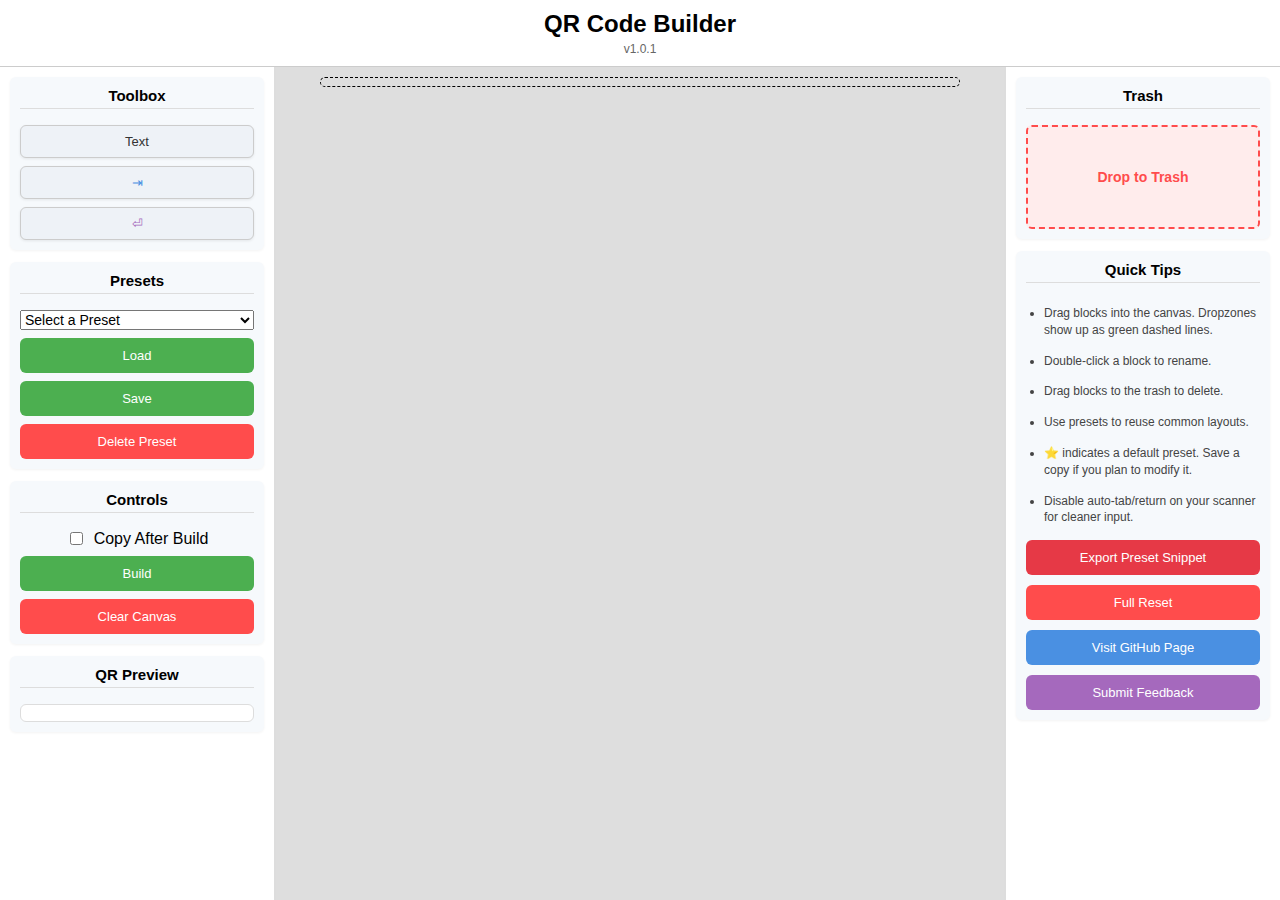
<file: testing.html>
<!DOCTYPE html>
<html lang="en">
<head>
<meta charset="UTF-8">
<title>QR Builder – Visual Mode</title>
<style>
:root {
  --color-bg: #f7f9fc;
  --color-canvas: #dedede;
  --color-panel: #ffffff;
  --color-primary: #4caf50;
  --color-danger: #ff4c4c;
  --color-scarlet: #e63946 ;
  --color-blue: #4a90e2;
  --color-purple: #a569bd;
  --color-black: #000000;
  --color-grey: #5d5d5d;
  --radius: 6px;
  --side-w: 275px;
  --font: 'Roboto', sans-serif;
  --header-height: 60px;
}

body {
  margin: 0;
  font-family: var(--font);
  background: var(--color-bg);
  display: flex;
  flex-direction: column;
  height: 100vh;
  overflow: hidden;
}

.page-header {
  height: auto;
  background: var(--color-panel);
  border-bottom: 1px solid #ccc;
  padding: 10px;
  display: flex;
  flex-direction: column; /* stack title + version vertically */
  align-items: center;
  justify-content: center;
  box-shadow: 0 2px 5px rgba(0,0,0,0.05);
  flex-shrink: 0;
}

.page-header .title {
  font-size: 24px;
  font-weight: bold;
}

.page-header .version {
  font-size: 12px;
  color: #666;
  margin-top: 4px;
}

.layout {
  flex: 1;
  display: flex;
  overflow: hidden;
}

.panel {
  width: var(--side-w);
  background: var(--color-panel);
  padding: 10px;
  box-sizing: border-box;
  display: flex;
  flex-direction: column;
  gap: 12px;
  overflow-y: auto;
}
.toolbox { border-right: 1px solid #ddd; }
.garbage { border-left: 1px solid #ddd; }

.section {
  background: #f6f9fc;
  padding: 10px;
  border-radius: var(--radius);
  box-shadow: 0 1px 3px rgba(0,0,0,0.05);
  display: flex;
  flex-direction: column;
  gap: 8px;
}

.section h3 {
  font-size: 15px;
  margin: 0 0 8px;
  padding-bottom: 4px;
  border-bottom: 1px solid #ddd;
  text-align: center;
}

.toolbox-item {
  background: #eef2f7;
  padding: 8px;
  border-radius: var(--radius);
  border: 1px solid #ccc;
  text-align: center;
  cursor: grab;
  user-select: none;
  font-size: 13px;
  box-shadow: 0 1px 3px rgba(0,0,0,0.08);
}

/* Toolbox-specific coloring */
.toolbox-item.text { color: #333; }
.toolbox-item.tab { color: var(--color-blue); }
.toolbox-item.return { color: var(--color-purple); }

/* Canvas-specific coloring */
.block.text { color: #333; }
.block.tab { color: var(--color-blue); }
.block.return { color: var(--color-purple); }

.btn {
  padding: 10px;
  font-size: 13px;
  border: none;
  border-radius: var(--radius);
  cursor: pointer;
  transition: background 0.2s;
  color: #fff;
}
.btn-primary { background: var(--color-primary); }
.btn-primary:hover { background: #45a049; }
.btn-danger { background: var(--color-danger); }
.btn-danger:hover { background: #e03e3e; }
.btn-scarlet { background: var(--color-scarlet); }
.btn-blue { background: var(--color-blue); }
.btn-purple { background: var(--color-purple); }

select, .btn, .checkbox-container {
  width: 100%;
}

.checkbox-container {
  display: flex;
  justify-content: center;
  align-items: center;
  gap: 8px;
}

.canvas {
  flex: 1;
  background: var(--color-canvas);
  overflow-y: auto;
  padding: 10px;
  display: flex;
  flex-direction: column;
  align-items: center;
  gap: 8px;
  border-left: 1px solid #ddd;
  border-right: 1px solid #ddd;
}

.block {
  width: 90%;
  background: var(--color-panel);
  padding: 10px;
  border: 0.5px solid var(--color-black);
  border-radius: var(--radius);
  text-align: center;
  font-size: 20px;
  font-weight: bold;
  box-shadow: 0 2px 2px rgba(10,10,10,10.08);
  cursor: grab;
  user-select: none;
}

.dropzone {
  width: 90%;
  height: 8px;
  min-height: 8px;
  border: 1px dashed var(--color-black);
  border-radius: 50px;
}

.qr-preview {
  background: var(--color-panel);
  border: 1px solid #ddd;
  border-radius: var(--radius);
  padding: 8px;
  display: flex;
  justify-content: center;
  align-items: center;
}

.qr-preview canvas {
  width: 80px;
  height: 80px;
}

.garbage-drop {
  height: 100px;
  border: 2px dashed var(--color-danger);
  border-radius: var(--radius);
  background: #ffecec;
  display: flex;
  align-items: center;
  justify-content: center;
  color: var(--color-danger);
  font-weight: bold;
  font-size: 14px;
}

.instruction-box {
  font-size: 12px;
  color: #444;
  line-height: 1.4;
}
.instruction-box ul {
  padding-left: 18px;
  margin: 6px 0 0;
}
.instruction-box li {
  margin-bottom: 4px;
  list-style: disc;
}

.spacer { height: 10px; }

</style>
</head>
<body>

<header class="page-header">
  <div class="title">QR Code Builder</div>
  <div class="version">v1.0.1</div>
</header>

<div class="layout">
  <!-- Left Sidebar -->
  <aside class="panel toolbox">
    <div class="section">
      <h3>Toolbox</h3>
      <div class="toolbox-item text" draggable="true" data-type="text" title="Drag & drop to insert a &quot;Text&quot; block. Double-click to edit the text.">Text</div>
      <div class="toolbox-item tab" draggable="true" data-type="tab" title="Drag & drop to insert a &quot;Tab&quot; block. Double-click to rename it.">⇥</div>
      <div class="toolbox-item return" draggable="true" data-type="return" title="Drag & drop to insert a &quot;Return&quot; block. Double-click to rename it.">⏎</div>
    </div>

    <div class="section">
      <h3>Presets</h3>
      <select id="presetSelect" style="font-size: 14px;" title="Choose a saved preset."></select>
      <button class="btn btn-primary" id="loadPresetBtn" title="Load the selected preset into the canvas.">Load</button>
      <button class="btn btn-primary" id="savePresetBtn" title="Save the current build as a preset.">Save</button>
      <button class="btn btn-danger" id="deletePresetBtn" title="Delete the selected preset.">Delete Preset</button>
    </div>

    <div class="section">
      <h3>Controls</h3>
      <div class="checkbox-container" title="If enabled, the QR code image will be copied to clipboard after generation.">
        <input type="checkbox" id="copyToggle">
        <label for="copyToggle">Copy After Build</label>
      </div>
      <button class="btn btn-primary" id="generateBtn" title="Build and display the QR code.">Build</button>
      <button class="btn btn-danger" id="clearBtn" title="Clear all blocks from the canvas.">Clear Canvas</button>
    </div>

    <div class="section">
      <h3>QR Preview</h3>
      <div class="qr-preview" id="qrPreview"></div>
    </div>
  </aside>

  <!-- Canvas Area -->
  <div class="canvas" id="canvas"></div>

  <!-- Right Sidebar -->
  <aside class="panel garbage">
    <div class="section">
      <h3>Trash</h3>
      <div class="garbage-drop" id="garbageDrop" title="Drop blocks here to delete them.">Drop to Trash</div>
    </div>

    <div class="section">
      <h3>Quick Tips</h3>
      <div class="instruction-box">
        <ul>
          <li>Drag blocks into the canvas. Dropzones show up as green dashed lines.</li>
          <div class="spacer"></div>
          <li>Double-click a block to rename.</li>
          <div class="spacer"></div>
          <li>Drag blocks to the trash to delete.</li>
          <div class="spacer"></div>
          <li>Use presets to reuse common layouts.</li>
          <div class="spacer"></div>
          <li>⭐ indicates a default preset. Save a copy if you plan to modify it.</li>
          <div class="spacer"></div>
          <li>Disable auto-tab/return on your scanner for cleaner input.</li>
        </ul>
        <div class="spacer"></div>
        <button class="btn btn-scarlet" onclick="copySelectedPresetAsDefaultSnippet()" title="Copy the code for the selected preset. Paste it into the feedback form to suggest a new default template.">Export Preset Snippet</button>
        <div class="spacer"></div>
        <button class="btn btn-danger" onclick="resetAllQRCodeBuilderData()" title="This is a full reset of your data. This is mainly for testing on my end.">Full Reset</button>
        <div class="spacer"></div>
        <button class="btn btn-blue" onclick="window.open('https://github.com/OffTheClockStudios/QR-Code-Builder/tree/main', '_blank')" title="Visit the GitHub repository for QR Code Builder.">Visit GitHub Page</button>
        <div class="spacer"></div>
        <button class="btn btn-purple" onclick="window.open('https://forms.office.com/r/BQ31NpaecJ', '_blank')" title="Opens the form where users can provide feedback and submit default preset requests.">Submit Feedback</button>
      </div>
    </div>
  </aside>
</div>
</body>
<script src="qrcode.min.js"></script>
<script>
const canvasEl = document.getElementById('canvas');
const qrPreview = document.getElementById('qrPreview');
const garbageDrop = document.getElementById('garbageDrop');
const presetSelect = document.getElementById('presetSelect');

const BlockManager = {
  blocks: [],

  add(type, label, pos = null) {
    this.blocks.splice(pos == null ? this.blocks.length : pos, 0, { type, label });
    this.rebuild();
  },

  update(idx, label) {
    this.blocks[idx].label = label;
    this.rebuild();
  },

  clear() {
    this.blocks = [];
    this.rebuild();
    qrPreview.innerHTML = '';
  },

  rebuild() {
    canvasEl.innerHTML = '';
    if (this.blocks.length === 0) {
      canvasEl.append(Drag.createDropzone(0)); // Important: allow dropping even when empty
    } else {
      this.blocks.forEach((b, i) => {
        canvasEl.append(Drag.createDropzone(i), Drag.createBlock(b, i));
      });
      canvasEl.append(Drag.createDropzone(this.blocks.length));
    }
  }
};

const Drag = {
  createBlock(data, idx) {
    const el = document.createElement('div');
    el.className = `block ${data.type}`;

    const typeSymbols = {
      tab: '⇥',
      return: '⏎'
    };

    const symbol = typeSymbols[data.type];

    if (symbol) {
      const label = data.label?.trim() || '';
      el.textContent = `${symbol} ${label}`;
    } else {
      el.textContent = data.label;
    }

    el.draggable = true;

    el.ondragstart = e => {
      e.dataTransfer.setData('index', idx);
    };

    el.ondblclick = () => {
      const newLabel = prompt('Edit:', data.label);
      if (newLabel != null) BlockManager.update(idx, newLabel);
    };

    return el;
  },

  createDropzone(pos) {
    const dz = document.createElement('div');
    dz.className = 'dropzone';

    dz.ondragover = e => e.preventDefault();

    dz.ondrop = e => {
      e.preventDefault();
      const from = e.dataTransfer.getData('index');
      const type = e.dataTransfer.getData('text');

      if (from !== '') {
        const blk = BlockManager.blocks.splice(from, 1)[0];
        BlockManager.blocks.splice(pos, 0, blk);
      } else if (type) {
        const label =
          type === 'text'
            ? prompt('Text:', '') || 'Text'
            : type === 'tab'
            ? '\t'
            : '\r';
        BlockManager.add(type, label, pos);
      }

      BlockManager.rebuild();
    };

    return dz;
  }
};

document.querySelectorAll('.toolbox-item').forEach(it =>
  it.addEventListener('dragstart', e => e.dataTransfer.setData('text', it.dataset.type))
);

garbageDrop.ondragover = e => e.preventDefault();
garbageDrop.ondrop = e => {
  e.preventDefault();
  const idx = e.dataTransfer.getData('index');
  if (idx !== '') {
    BlockManager.blocks.splice(idx, 1);
    BlockManager.rebuild();
  }
};

const PresetsManager = {
  key: 'qrbuilder_presets',

  defaultPresets: {
    "Example 01": [
      { type: "text", label: "Hello" },
      { type: "tab", label: "\t" },
      { type: "text", label: "World" },
      { type: "return", label: "\r" },
      { type: "text", label: "Goodbye" }
    ],
    "Scrap Template": [
      { type: "text", label: "Part Number" },
      { type: "return", label: "\r" },
      { type: "return", label: "\r" },
      { type: "text", label: "1" },
      { type: "return", label: "\r" },
      { type: "tab", label: "\t" },
      { type: "return", label: "\r" },
      { type: "return", label: "\r" },
      { type: "text", label: "Defect Type" },
      { type: "tab", label: "\t" }
    ]
  },

  getUserPresets() {
    return JSON.parse(localStorage.getItem(this.key) || '{}');
  },

  saveUserPresets(presets) {
    localStorage.setItem(this.key, JSON.stringify(presets));
  },

  getAllPresets() {
    return { ...this.defaultPresets, ...this.getUserPresets() };
  },

  refreshDropdown() {
    const allPresets = this.getAllPresets();
    presetSelect.innerHTML = '<option value="">Select a Preset</option>';
    for (const name in allPresets) {
      const opt = document.createElement('option');
      opt.value = name;
      opt.textContent = this.defaultPresets[name] ? `⭐ ${name}` : name;
      presetSelect.append(opt);
    }
  },

  saveCurrent() {
    const name = prompt('Name this preset:');
    if (!name) return;
    const presets = this.getUserPresets();
    presets[name] = JSON.parse(JSON.stringify(BlockManager.blocks));
    this.saveUserPresets(presets);
    this.refreshDropdown();
    presetSelect.value = name;
  },

  loadSelected() {
    const name = presetSelect.value;
    if (!name) return;
    const allPresets = this.getAllPresets();
    if (allPresets[name]) {
      BlockManager.blocks = JSON.parse(JSON.stringify(allPresets[name]));
      BlockManager.rebuild();
    }
  },

  deleteSelected() {
    const name = presetSelect.value;
    if (!name) return alert('Select a preset to delete.');
    if (this.defaultPresets[name]) {
      return alert('Cannot delete default preset.');
    }
    if (!confirm(`Delete preset "${name}"?`)) return;
    const presets = this.getUserPresets();
    delete presets[name];
    this.saveUserPresets(presets);
    this.refreshDropdown();
    presetSelect.value = '';
  },

  preloadDefaults() {
    // Only refresh the dropdown; defaults are already defined
    this.refreshDropdown();
  }
};



// Initialization
PresetsManager.preloadDefaults();
BlockManager.rebuild();

document.getElementById('savePresetBtn').onclick = () => PresetsManager.saveCurrent();
document.getElementById('loadPresetBtn').onclick = () => PresetsManager.loadSelected();
document.getElementById('deletePresetBtn').onclick = () => PresetsManager.deleteSelected();
document.getElementById('generateBtn').onclick = () => {
  const payload = BlockManager.blocks.map(b =>
    b.type === 'tab' ? '\t' : b.type === 'return' ? '\r' : b.label
  ).join('');
  
  qrPreview.innerHTML = '';
  new QRCode(qrPreview, { text: payload, width: 120, height: 120 });

  if (document.getElementById('copyToggle').checked) {
    const canvas = qrPreview.querySelector('canvas'); // <-- Look for canvas
    if (canvas) {
      canvas.toBlob(blob => {
        const clipboardItem = new ClipboardItem({ 'image/png': blob });
        navigator.clipboard.write([clipboardItem]).then(() => {
          alert('✅ QR Code copied to clipboard!');
        }).catch(err => {
          console.error('Copy failed:', err);
          alert('❌ Failed to copy QR Code.');
        });
      });
    }
  }
};

document.getElementById('clearBtn').onclick = () => {
  if (confirm('Clear all blocks?')) BlockManager.clear();
};

function copySelectedPresetAsDefaultSnippet() {
  const name = presetSelect.value;
  if (!name) {
    alert("Please select a preset from the dropdown first.");
    return;
  }

  const allPresets = PresetsManager.getAllPresets();
  const blocks = allPresets[name];
  if (!blocks) {
    alert("No blocks found for selected preset.");
    return;
  }

  const lines = blocks.map(block =>
    `    { type: "${block.type}", label: ${JSON.stringify(block.label)} }`
  );

  const formatted = `  "${name}": [\n${lines.join(',\n')}\n  ]`;

  navigator.clipboard.writeText(formatted).then(() => {
    alert("Preset snippet copied to clipboard!\nPaste it into the feedback survey for review.");
  }).catch(err => {
    console.error("Clipboard write failed:", err);
    alert("Failed to copy. Check console for details.");
  });
}

function resetAllQRCodeBuilderData() {
  if (!confirm("This will delete all saved presets and reset the app. Continue?")) return;

  // Clear presets
  localStorage.removeItem('qrbuilder_presets');

  // Clear canvas
  BlockManager.clear();

  // Reset dropdown
  PresetsManager.refreshDropdown();
  presetSelect.value = '';

  alert("All QR Builder data has been reset.");
}
</script>
</html>
</file>
